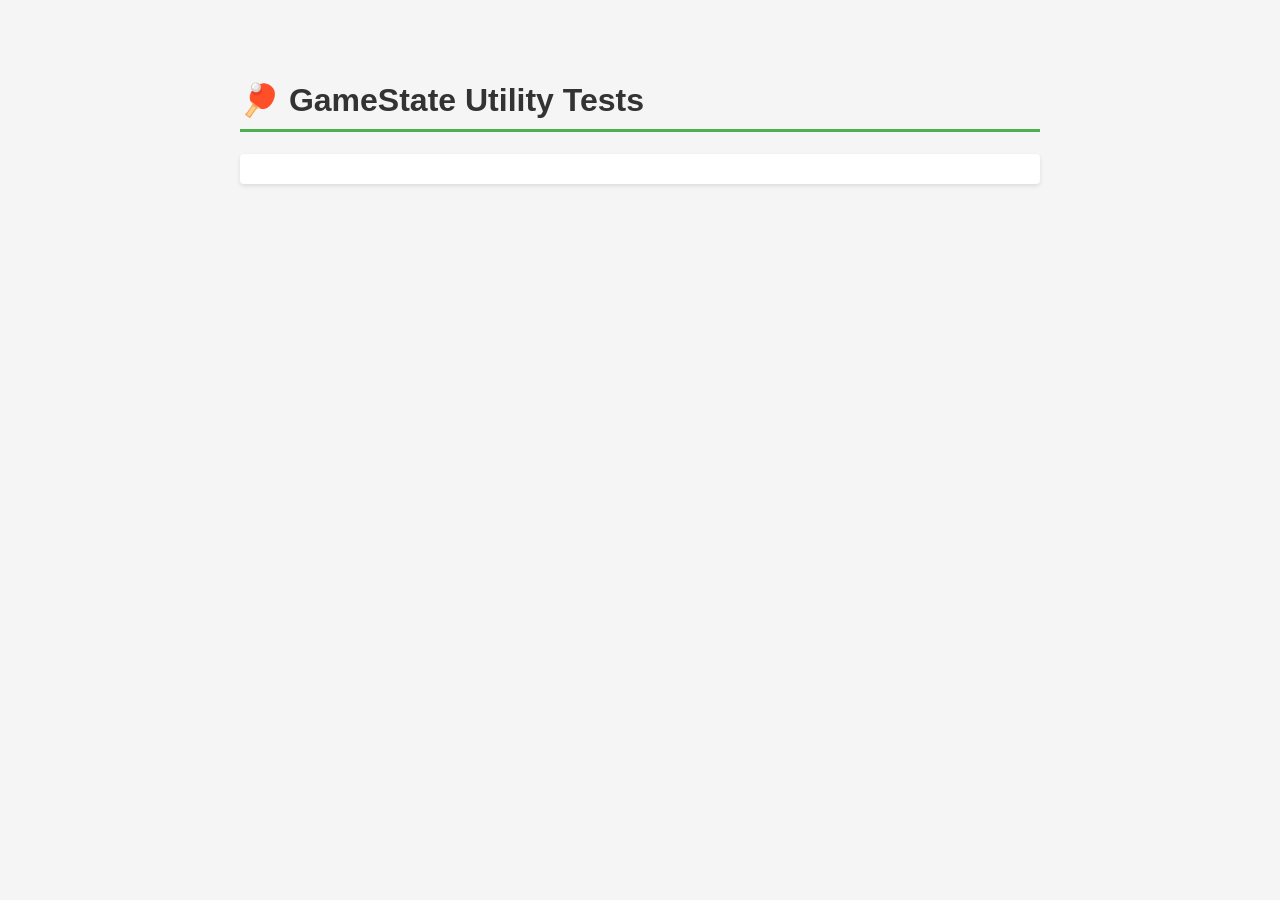
<file: test-game-state.html>
<!DOCTYPE html>
<html lang="en">
<head>
  <meta charset="UTF-8">
  <meta name="viewport" content="width=device-width, initial-scale=1.0">
  <title>GameState Tests</title>
  <style>
    body {
      font-family: 'Segoe UI', Tahoma, Geneva, Verdana, sans-serif;
      max-width: 800px;
      margin: 40px auto;
      padding: 20px;
      background: #f5f5f5;
    }
    h1 {
      color: #333;
      border-bottom: 3px solid #4CAF50;
      padding-bottom: 10px;
    }
    .test-result {
      padding: 10px;
      margin: 5px 0;
      border-radius: 4px;
      font-family: monospace;
    }
    .test-pass {
      background: #d4edda;
      color: #155724;
      border-left: 4px solid #28a745;
    }
    .test-fail {
      background: #f8d7da;
      color: #721c24;
      border-left: 4px solid #dc3545;
    }
    .summary {
      margin-top: 20px;
      padding: 15px;
      background: white;
      border-radius: 4px;
      box-shadow: 0 2px 4px rgba(0,0,0,0.1);
    }
    .summary.success {
      border-left: 4px solid #28a745;
    }
    .summary.failure {
      border-left: 4px solid #dc3545;
    }
  </style>
</head>
<body>
  <h1>🏓 GameState Utility Tests</h1>
  <div id="results"></div>
  <div id="summary" class="summary"></div>

  <script src="referee-game-state.js"></script>
  <script src="referee-game-state.test.js"></script>
</body>
</html>
</file>
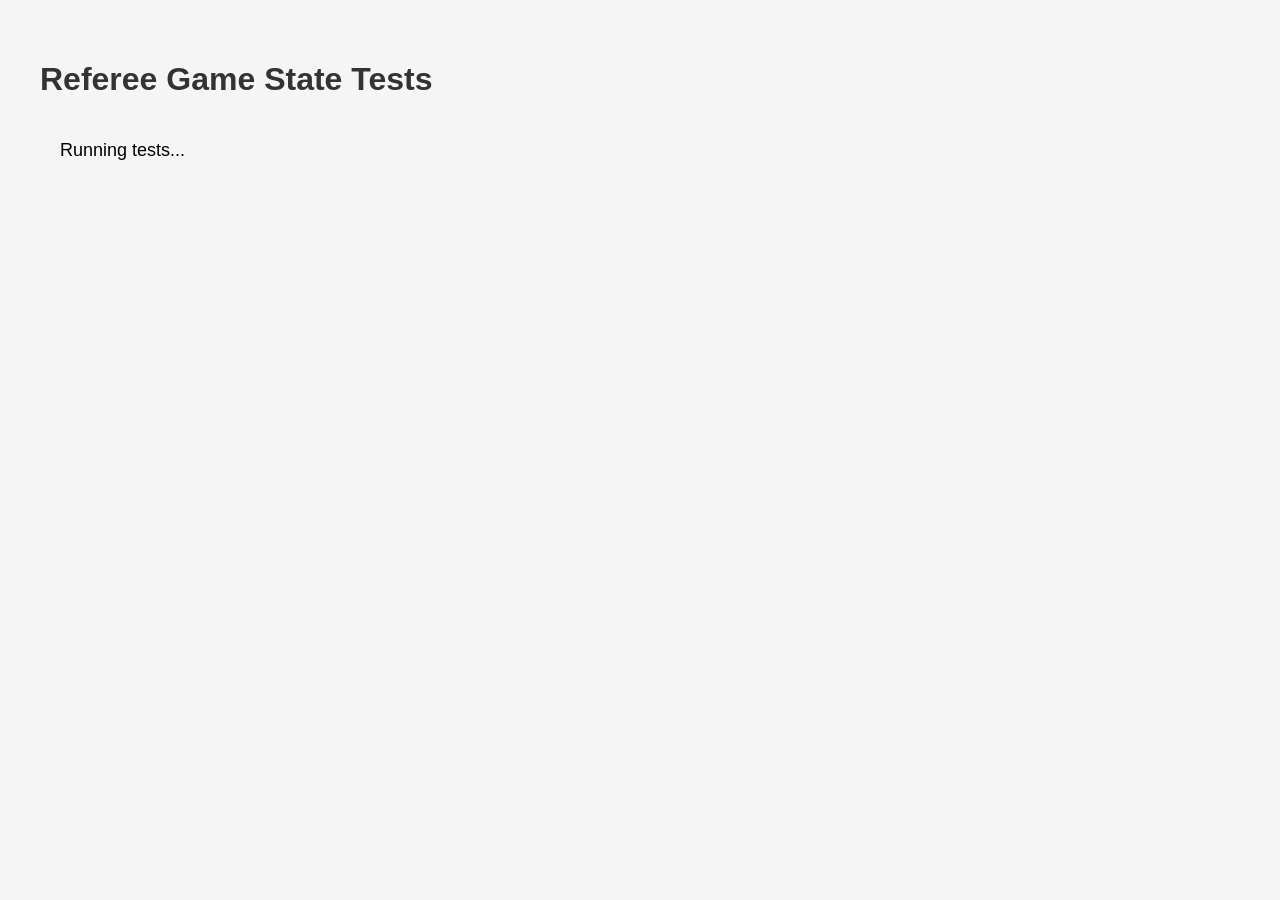
<file: test-runner.html>
<!DOCTYPE html>
<html lang="en">
<head>
  <meta charset="UTF-8">
  <meta name="viewport" content="width=device-width, initial-scale=1.0">
  <title>Referee Game State Tests</title>
  <style>
    body {
      font-family: Arial, sans-serif;
      max-width: 1200px;
      margin: 20px auto;
      padding: 20px;
      background-color: #f5f5f5;
    }
    h1 {
      color: #333;
    }
    #summary {
      padding: 20px;
      margin: 20px 0;
      border-radius: 8px;
      font-size: 18px;
    }
    .summary.success {
      background-color: #d4edda;
      color: #155724;
      border: 2px solid #c3e6cb;
    }
    .summary.failure {
      background-color: #f8d7da;
      color: #721c24;
      border: 2px solid #f5c6cb;
    }
    #results {
      margin-top: 20px;
    }
    .test-result {
      padding: 10px;
      margin: 5px 0;
      border-radius: 4px;
      font-family: monospace;
    }
    .test-pass {
      background-color: #d4edda;
      color: #155724;
    }
    .test-fail {
      background-color: #f8d7da;
      color: #721c24;
    }
  </style>
</head>
<body>
  <h1>Referee Game State Tests</h1>
  <div id="summary">Running tests...</div>
  <div id="results"></div>

  <script src="referee-game-state.js"></script>
  <script src="referee-game-state.test.js"></script>
</body>
</html>
</file>
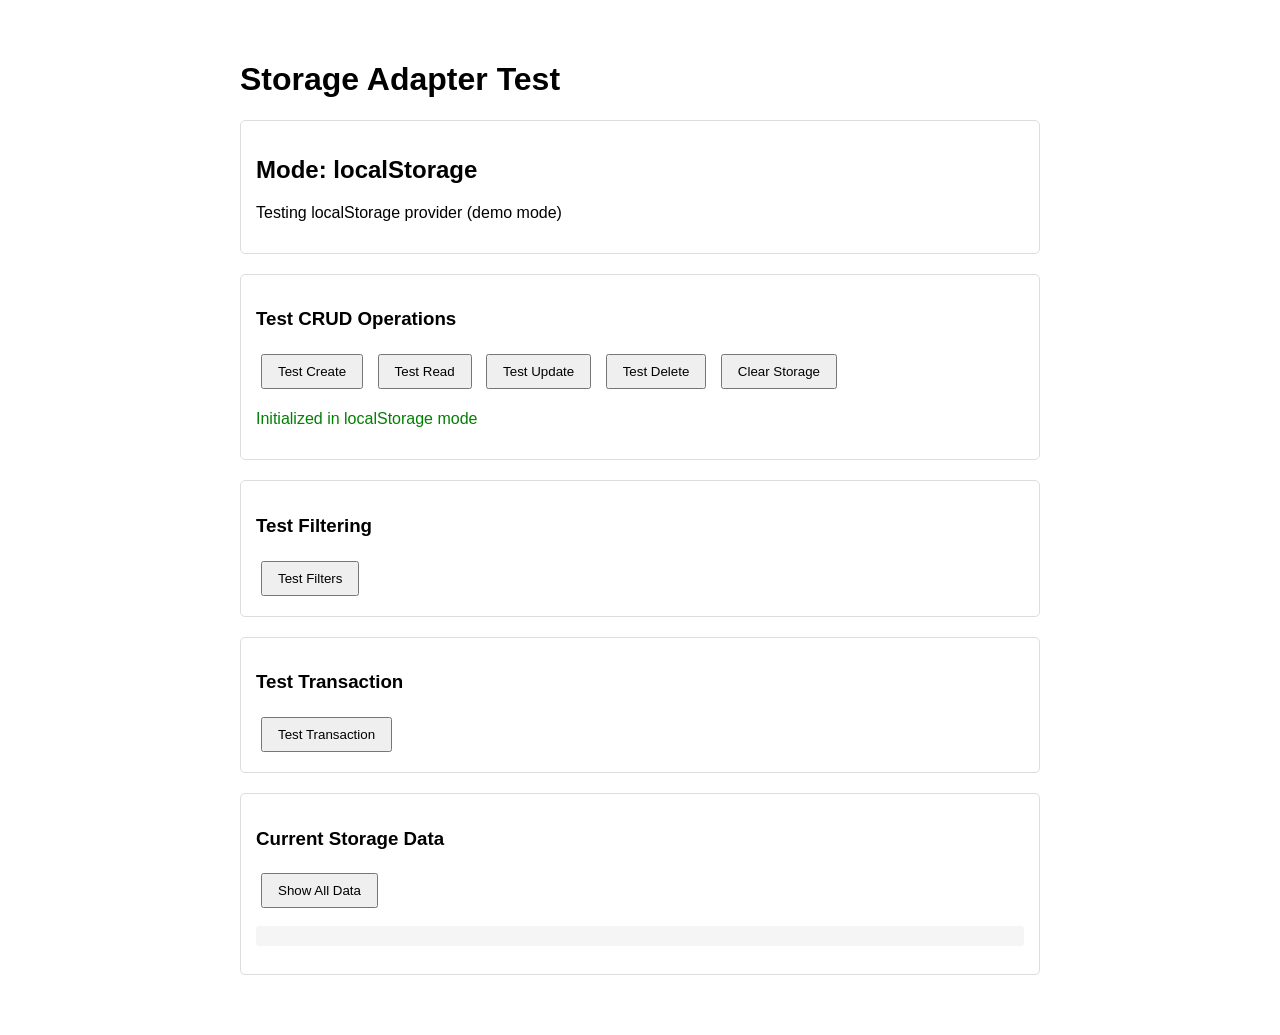
<file: test-storage.html>
<!DOCTYPE html>
<html lang="vi">
<head>
  <meta charset="UTF-8">
  <meta name="viewport" content="width=device-width, initial-scale=1.0">
  <title>Storage Adapter Test</title>
  <style>
    body {
      font-family: Arial, sans-serif;
      max-width: 800px;
      margin: 20px auto;
      padding: 20px;
    }
    .test-section {
      margin: 20px 0;
      padding: 15px;
      border: 1px solid #ddd;
      border-radius: 5px;
    }
    .success { color: green; }
    .error { color: red; }
    button {
      margin: 5px;
      padding: 8px 15px;
      cursor: pointer;
    }
    pre {
      background: #f5f5f5;
      padding: 10px;
      border-radius: 3px;
      overflow-x: auto;
    }
  </style>
</head>
<body>
  <h1>Storage Adapter Test</h1>
  
  <div class="test-section">
    <h2>Mode: <span id="mode">-</span></h2>
    <p>Testing localStorage provider (demo mode)</p>
  </div>

  <div class="test-section">
    <h3>Test CRUD Operations</h3>
    <button onclick="testCreate()">Test Create</button>
    <button onclick="testRead()">Test Read</button>
    <button onclick="testUpdate()">Test Update</button>
    <button onclick="testDelete()">Test Delete</button>
    <button onclick="clearStorage()">Clear Storage</button>
    <div id="crud-results"></div>
  </div>

  <div class="test-section">
    <h3>Test Filtering</h3>
    <button onclick="testFilters()">Test Filters</button>
    <div id="filter-results"></div>
  </div>

  <div class="test-section">
    <h3>Test Transaction</h3>
    <button onclick="testTransaction()">Test Transaction</button>
    <div id="transaction-results"></div>
  </div>

  <div class="test-section">
    <h3>Current Storage Data</h3>
    <button onclick="showStorage()">Show All Data</button>
    <pre id="storage-data"></pre>
  </div>

  <script src="storage.js"></script>
  <script>
    let storage;

    // Initialize storage adapter
    function init() {
      storage = new StorageAdapter(); // Will use localStorage
      document.getElementById('mode').textContent = storage.getMode();
      log('crud-results', `Initialized in ${storage.getMode()} mode`, 'success');
    }

    function log(elementId, message, type = '') {
      const el = document.getElementById(elementId);
      const className = type === 'success' ? 'success' : type === 'error' ? 'error' : '';
      el.innerHTML += `<p class="${className}">${message}</p>`;
    }

    async function testCreate() {
      const results = document.getElementById('crud-results');
      results.innerHTML = '<h4>Create Test</h4>';
      
      try {
        // Create single member
        const member1 = await storage.create('members', {
          name: 'Tuấn Anh',
          email: 'tuan@example.com',
          phone: '0123456789',
          tier: 1
        });
        log('crud-results', `✓ Created member: ${JSON.stringify(member1)}`, 'success');

        // Create multiple members
        const members = await storage.create('members', [
          { name: 'Hang Dang', tier: 3, email: 'hang@example.com' },
          { name: 'Khoa Hoang', tier: 2, email: 'khoa@example.com' }
        ]);
        log('crud-results', `✓ Created ${members.length} members`, 'success');
        
      } catch (error) {
        log('crud-results', `✗ Error: ${error.message}`, 'error');
      }
    }

    async function testRead() {
      const results = document.getElementById('crud-results');
      results.innerHTML = '<h4>Read Test</h4>';
      
      try {
        // Read all members
        const allMembers = await storage.read('members');
        log('crud-results', `✓ Found ${allMembers.length} members`, 'success');
        log('crud-results', `<pre>${JSON.stringify(allMembers, null, 2)}</pre>`);
        
      } catch (error) {
        log('crud-results', `✗ Error: ${error.message}`, 'error');
      }
    }

    async function testUpdate() {
      const results = document.getElementById('crud-results');
      results.innerHTML = '<h4>Update Test</h4>';
      
      try {
        // Get first member
        const members = await storage.read('members');
        if (members.length === 0) {
          log('crud-results', '⚠ No members to update. Create some first.', 'error');
          return;
        }

        const member = members[0];
        const updated = await storage.update('members', member.id, {
          tier: 2,
          phone: '0987654321'
        });
        log('crud-results', `✓ Updated member: ${JSON.stringify(updated)}`, 'success');
        
      } catch (error) {
        log('crud-results', `✗ Error: ${error.message}`, 'error');
      }
    }

    async function testDelete() {
      const results = document.getElementById('crud-results');
      results.innerHTML = '<h4>Delete Test</h4>';
      
      try {
        // Get last member
        const members = await storage.read('members');
        if (members.length === 0) {
          log('crud-results', '⚠ No members to delete. Create some first.', 'error');
          return;
        }

        const member = members[members.length - 1];
        await storage.delete('members', member.id);
        log('crud-results', `✓ Deleted member: ${member.name}`, 'success');
        
        const remaining = await storage.read('members');
        log('crud-results', `✓ Remaining members: ${remaining.length}`, 'success');
        
      } catch (error) {
        log('crud-results', `✗ Error: ${error.message}`, 'error');
      }
    }

    async function testFilters() {
      const results = document.getElementById('filter-results');
      results.innerHTML = '<h4>Filter Test</h4>';
      
      try {
        // Create test data
        await storage.create('members', [
          { name: 'Alice', tier: 1 },
          { name: 'Bob', tier: 2 },
          { name: 'Charlie', tier: 1 },
          { name: 'David', tier: 3 }
        ]);

        // Test tier filter
        const tier1 = await storage.read('members', { tierFilter: 1 });
        log('filter-results', `✓ Tier 1 members: ${tier1.length}`, 'success');
        log('filter-results', `Names: ${tier1.map(m => m.name).join(', ')}`);

        // Test query filter
        const searchResults = await storage.read('members', { query: 'a' });
        log('filter-results', `✓ Members with 'a' in name: ${searchResults.length}`, 'success');
        log('filter-results', `Names: ${searchResults.map(m => m.name).join(', ')}`);

        // Test combined filters
        const combined = await storage.read('members', { tierFilter: 1, query: 'li' });
        log('filter-results', `✓ Tier 1 with 'li': ${combined.length}`, 'success');
        
      } catch (error) {
        log('filter-results', `✗ Error: ${error.message}`, 'error');
      }
    }

    async function testTransaction() {
      const results = document.getElementById('transaction-results');
      results.innerHTML = '<h4>Transaction Test</h4>';
      
      try {
        const operations = [
          { action: 'create', table: 'tournaments', data: { name: 'Test Tournament', start_date: '2025-03-15', status: 'upcoming' } },
          { action: 'create', table: 'members', data: { name: 'Transaction Test', tier: 2 } }
        ];

        const results_data = await storage.transaction(operations);
        log('transaction-results', `✓ Transaction completed: ${results_data.length} operations`, 'success');
        log('transaction-results', `<pre>${JSON.stringify(results_data, null, 2)}</pre>`);
        
      } catch (error) {
        log('transaction-results', `✗ Error: ${error.message}`, 'error');
      }
    }

    function clearStorage() {
      localStorage.clear();
      document.getElementById('crud-results').innerHTML = '<p class="success">✓ Storage cleared</p>';
      showStorage();
    }

    function showStorage() {
      const data = {};
      for (let i = 0; i < localStorage.length; i++) {
        const key = localStorage.key(i);
        if (key.startsWith('pb_')) {
          data[key] = JSON.parse(localStorage.getItem(key));
        }
      }
      document.getElementById('storage-data').textContent = JSON.stringify(data, null, 2);
    }

    // Initialize on load
    init();
  </script>
</body>
</html>
</file>
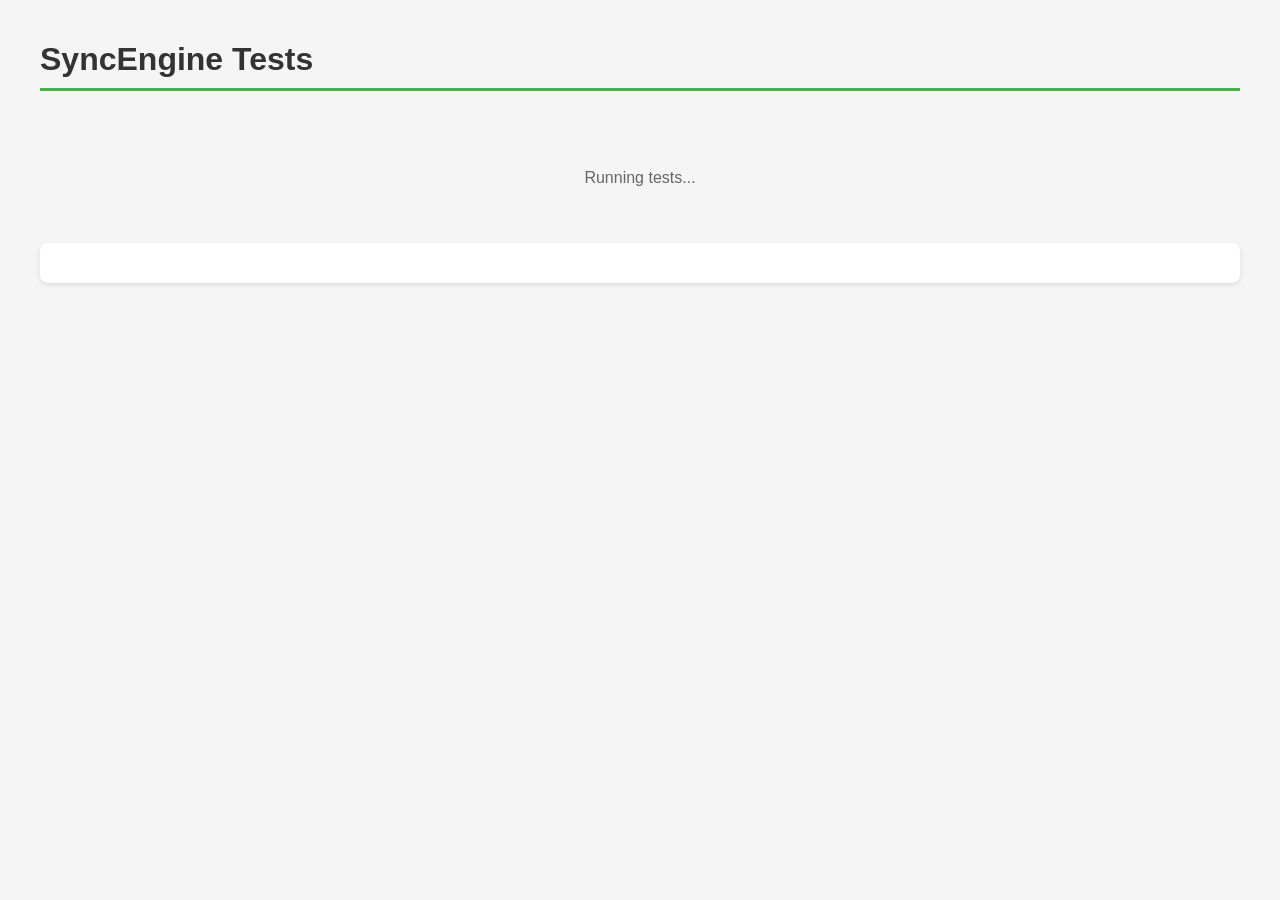
<file: test-sync-engine.html>
<!DOCTYPE html>
<html lang="en">
<head>
  <meta charset="UTF-8">
  <meta name="viewport" content="width=device-width, initial-scale=1.0">
  <title>SyncEngine Tests</title>
  <style>
    body {
      font-family: -apple-system, BlinkMacSystemFont, 'Segoe UI', Roboto, Oxygen, Ubuntu, Cantarell, sans-serif;
      max-width: 1200px;
      margin: 0 auto;
      padding: 20px;
      background: #f5f5f5;
    }
    h1 {
      color: #333;
      border-bottom: 3px solid #4CAF50;
      padding-bottom: 10px;
    }
    .summary {
      padding: 20px;
      margin: 20px 0;
      border-radius: 8px;
      font-size: 1.2em;
    }
    .summary.success {
      background: #d4edda;
      border: 2px solid #28a745;
      color: #155724;
    }
    .summary.failure {
      background: #f8d7da;
      border: 2px solid #dc3545;
      color: #721c24;
    }
    #results {
      background: white;
      padding: 20px;
      border-radius: 8px;
      box-shadow: 0 2px 4px rgba(0,0,0,0.1);
    }
    .test-result {
      padding: 10px;
      margin: 5px 0;
      border-radius: 4px;
      font-family: 'Courier New', monospace;
    }
    .test-pass {
      background: #d4edda;
      color: #155724;
      border-left: 4px solid #28a745;
    }
    .test-fail {
      background: #f8d7da;
      color: #721c24;
      border-left: 4px solid #dc3545;
    }
    .test-fail small {
      display: block;
      margin-top: 5px;
      opacity: 0.8;
    }
    .loading {
      text-align: center;
      padding: 40px;
      color: #666;
    }
  </style>
</head>
<body>
  <h1>SyncEngine Tests</h1>
  
  <div id="summary" class="loading">
    <p>Running tests...</p>
  </div>
  
  <div id="results"></div>

  <!-- Load dependencies -->
  <script src="referee-game-state.js"></script>
  <script src="referee-sync-engine.js"></script>
  
  <!-- Load and run tests -->
  <script src="referee-sync-engine.test.js"></script>
</body>
</html>
</file>
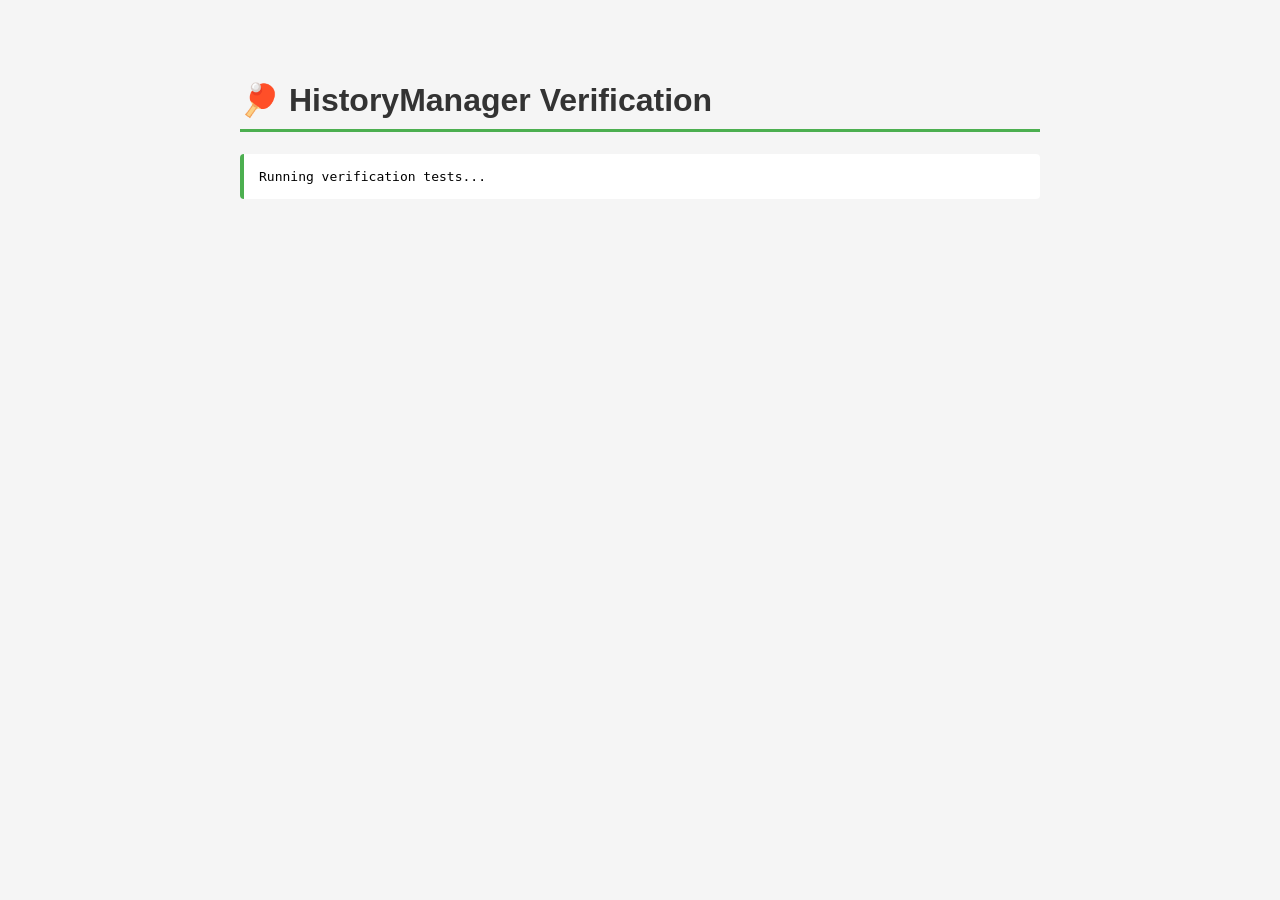
<file: verify-history-manager.html>
<!DOCTYPE html>
<html lang="en">
<head>
  <meta charset="UTF-8">
  <meta name="viewport" content="width=device-width, initial-scale=1.0">
  <title>HistoryManager Verification</title>
  <style>
    body {
      font-family: 'Segoe UI', Tahoma, Geneva, Verdana, sans-serif;
      max-width: 800px;
      margin: 40px auto;
      padding: 20px;
      background: #f5f5f5;
    }
    h1 {
      color: #333;
      border-bottom: 3px solid #4CAF50;
      padding-bottom: 10px;
    }
    pre {
      background: white;
      padding: 15px;
      border-radius: 4px;
      border-left: 4px solid #4CAF50;
      overflow-x: auto;
    }
  </style>
</head>
<body>
  <h1>🏓 HistoryManager Verification</h1>
  <pre id="output">Running verification tests...</pre>

  <script src="referee-game-state.js"></script>
  <script>
    // Capture console.log output
    const output = document.getElementById('output');
    const originalLog = console.log;
    console.log = function(...args) {
      originalLog.apply(console, args);
      output.textContent += args.join(' ') + '\n';
    };
  </script>
  <script src="verify-history-manager.js"></script>
</body>
</html>
</file>
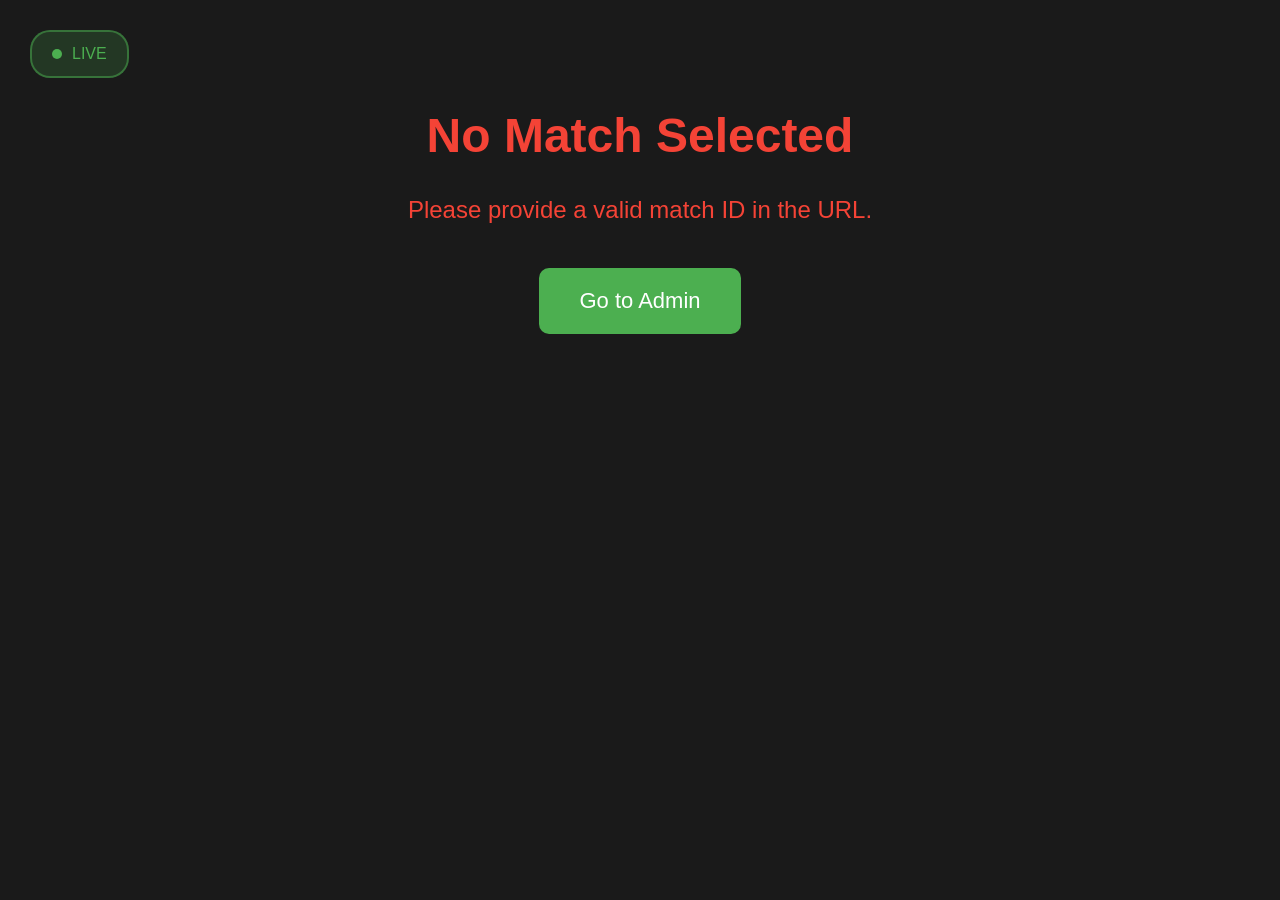
<file: viewer.html>
<!DOCTYPE html>
<html lang="vi">
<head>
  <meta charset="UTF-8">
  <meta name="viewport" content="width=device-width, initial-scale=1.0, maximum-scale=1.0, user-scalable=no">
  <title>HTC Pickleball — Viewer</title>
  <link rel="icon" href="pickleball-icon.svg" type="image/svg+xml">
  <link rel="apple-touch-icon" href="logo.png">
  <link rel="stylesheet" href="styles.css">
  <link rel="stylesheet" href="animations.css">
  <style>
    /* Viewer Display Specific Styles */
    body {
      margin: 0;
      padding: 0;
      font-family: -apple-system, BlinkMacSystemFont, 'Segoe UI', Roboto, Oxygen, Ubuntu, Cantarell, sans-serif;
      background: #1a1a1a;
      color: white;
      overflow: hidden;
    }

    .viewer-display {
      width: 100vw;
      height: 100vh;
      display: flex;
      flex-direction: column;
      justify-content: center;
      padding: 40px;
      box-sizing: border-box;
    }

    /* Header */
    .match-header {
      text-align: center;
      padding: 20px 0;
      margin-bottom: 40px;
    }

    .match-header h1 {
      margin: 0 0 15px 0;
      color: #4CAF50;
      font-size: 48px;
      font-weight: 300;
      letter-spacing: 2px;
    }

    .match-info {
      display: flex;
      justify-content: center;
      gap: 50px;
      font-size: 32px;
      color: #999;
    }

    .sets-won {
      font-weight: bold;
      color: #4CAF50;
    }

    /* Score Display */
    .score-display {
      display: flex;
      justify-content: center;
      align-items: center;
      margin: 60px 0;
      gap: 80px;
    }

    .team {
      flex: 1;
      max-width: 500px;
      text-align: center;
      padding: 60px 40px;
      border-radius: 20px;
      background: #2a2a2a;
      transition: all 0.5s ease;
      border: 4px solid transparent;
    }

    .team.serving {
      background: linear-gradient(135deg, #4CAF50 0%, #45a049 100%);
      border-color: #66BB6A;
      box-shadow: 0 0 40px rgba(76, 175, 80, 0.6);
      transform: scale(1.08);
    }

    .team h2 {
      margin: 0 0 30px 0;
      font-size: 48px;
      font-weight: 600;
      text-transform: uppercase;
      letter-spacing: 3px;
    }

    .team .score {
      font-size: 180px;
      font-weight: bold;
      line-height: 1;
      margin: 40px 0;
      text-shadow: 0 4px 20px rgba(0, 0, 0, 0.5);
    }

    .serving-indicator {
      font-size: 24px;
      font-weight: bold;
      letter-spacing: 4px;
      margin-top: 20px;
      padding: 12px 30px;
      background: rgba(255, 255, 255, 0.2);
      border-radius: 30px;
      display: inline-block;
      animation: pulse 2s ease-in-out infinite;
    }

    @keyframes pulse {
      0%, 100% { opacity: 1; }
      50% { opacity: 0.7; }
    }

    .vs {
      font-size: 64px;
      font-weight: bold;
      color: #666;
    }

    /* Score Call */
    .score-call {
      text-align: center;
      margin: 50px 0;
      padding: 40px;
      background: rgba(255, 255, 255, 0.05);
      border-radius: 15px;
      border: 2px solid rgba(76, 175, 80, 0.3);
    }

    .score-call-label {
      font-size: 24px;
      color: #999;
      margin-bottom: 15px;
      text-transform: uppercase;
      letter-spacing: 2px;
    }

    .score-call-value {
      font-size: 96px;
      font-weight: bold;
      color: #4CAF50;
      font-family: 'Courier New', monospace;
      text-shadow: 0 2px 10px rgba(76, 175, 80, 0.5);
    }

    /* Server Indicator */
    .server-indicator {
      text-align: center;
      font-size: 32px;
      color: #ccc;
      margin: 30px 0;
      padding: 25px;
      background: rgba(255, 243, 205, 0.1);
      border-radius: 12px;
      border: 2px solid rgba(255, 193, 7, 0.3);
    }

    /* Completed Sets */
    .completed-sets {
      margin: 40px auto;
      padding: 30px;
      background: rgba(255, 255, 255, 0.05);
      border-radius: 15px;
      max-width: 800px;
    }

    .completed-sets h3 {
      margin: 0 0 25px 0;
      color: #4CAF50;
      font-size: 32px;
      text-align: center;
    }

    .sets-list {
      display: flex;
      flex-direction: column;
      gap: 15px;
    }

    .set-result {
      display: flex;
      align-items: center;
      gap: 20px;
      padding: 20px;
      background: rgba(255, 255, 255, 0.05);
      border-radius: 10px;
      font-size: 28px;
    }

    .set-result .winner {
      font-weight: bold;
      color: #4CAF50;
    }

    .set-winner {
      margin-left: auto;
      color: #999;
      font-size: 22px;
    }

    /* Match Status Badge */
    .match-status {
      position: fixed;
      top: 30px;
      right: 30px;
      padding: 15px 30px;
      border-radius: 30px;
      font-size: 20px;
      font-weight: bold;
      text-transform: uppercase;
      letter-spacing: 2px;
    }

    .match-status.playing {
      background: #4CAF50;
      color: white;
      animation: pulse 2s ease-in-out infinite;
    }

    .match-status.set-complete {
      background: #FF9800;
      color: white;
    }

    .match-status.match-complete {
      background: #2196F3;
      color: white;
    }

    /* Fullscreen Toggle */
    .fullscreen-toggle {
      position: fixed;
      bottom: 30px;
      right: 30px;
      padding: 15px 25px;
      background: rgba(255, 255, 255, 0.1);
      border: 2px solid rgba(255, 255, 255, 0.3);
      border-radius: 10px;
      color: white;
      font-size: 18px;
      cursor: pointer;
      transition: all 0.3s ease;
      z-index: 100;
    }

    .fullscreen-toggle:hover {
      background: rgba(255, 255, 255, 0.2);
      border-color: rgba(255, 255, 255, 0.5);
    }

    .fullscreen-toggle:active {
      transform: scale(0.95);
    }

    /* Loading */
    .loading {
      text-align: center;
      padding: 100px 20px;
    }

    .spinner {
      border: 6px solid rgba(255, 255, 255, 0.1);
      border-top: 6px solid #4CAF50;
      border-radius: 50%;
      width: 80px;
      height: 80px;
      animation: spin 1s linear infinite;
      margin: 0 auto 30px;
    }

    @keyframes spin {
      0% { transform: rotate(0deg); }
      100% { transform: rotate(360deg); }
    }

    .loading p {
      font-size: 24px;
      color: #999;
    }

    /* Error */
    .error {
      text-align: center;
      padding: 100px 20px;
      color: #f44336;
    }

    .error h2 {
      font-size: 48px;
      margin-bottom: 20px;
    }

    .error p {
      font-size: 24px;
      margin-bottom: 40px;
    }

    .error button {
      padding: 20px 40px;
      font-size: 22px;
      background: #4CAF50;
      color: white;
      border: none;
      border-radius: 10px;
      cursor: pointer;
      transition: all 0.3s ease;
    }

    .error button:hover {
      background: #45a049;
    }

    /* Auto-refresh indicator */
    .refresh-indicator {
      position: fixed;
      top: 30px;
      left: 30px;
      padding: 10px 20px;
      background: rgba(76, 175, 80, 0.2);
      border: 2px solid rgba(76, 175, 80, 0.5);
      border-radius: 20px;
      font-size: 16px;
      color: #4CAF50;
      display: flex;
      align-items: center;
      gap: 10px;
    }

    .refresh-dot {
      width: 10px;
      height: 10px;
      background: #4CAF50;
      border-radius: 50%;
      animation: blink 2s ease-in-out infinite;
    }

    @keyframes blink {
      0%, 100% { opacity: 1; }
      50% { opacity: 0.3; }
    }

    /* Tablet and Mobile Optimizations */
    @media (max-width: 1024px) {
      .viewer-display {
        padding: 20px;
      }

      .match-header h1 {
        font-size: 36px;
      }

      .match-info {
        font-size: 24px;
        gap: 30px;
      }

      .team .score {
        font-size: 120px;
      }

      .score-call-value {
        font-size: 72px;
      }

      .score-display {
        gap: 40px;
      }
    }

    @media (max-width: 768px) {
      .viewer-display {
        padding: 15px;
      }

      .match-header h1 {
        font-size: 28px;
      }

      .match-info {
        font-size: 20px;
        gap: 20px;
      }

      .team {
        padding: 40px 20px;
      }

      .team h2 {
        font-size: 32px;
      }

      .team .score {
        font-size: 96px;
      }

      .score-call-value {
        font-size: 56px;
      }

      .server-indicator {
        font-size: 24px;
        padding: 20px;
      }

      .score-display {
        gap: 20px;
        margin: 40px 0;
      }

      .vs {
        font-size: 48px;
      }

      .fullscreen-toggle {
        bottom: 20px;
        right: 20px;
        padding: 12px 20px;
        font-size: 16px;
      }

      .match-status {
        top: 20px;
        right: 20px;
        padding: 10px 20px;
        font-size: 16px;
      }

      .refresh-indicator {
        top: 20px;
        left: 20px;
        padding: 8px 15px;
        font-size: 14px;
      }
    }

    /* Fullscreen mode adjustments */
    body:fullscreen .viewer-display,
    body:-webkit-full-screen .viewer-display,
    body:-moz-full-screen .viewer-display {
      padding: 60px;
    }
  </style>
</head>
<body>
  <!-- Auto-refresh indicator -->
  <div class="refresh-indicator">
    <div class="refresh-dot"></div>
    <span>LIVE</span>
  </div>

  <!-- Match status badge -->
  <div class="match-status" id="match-status">LOADING</div>

  <!-- Fullscreen toggle -->
  <button class="fullscreen-toggle" id="fullscreen-toggle" onclick="toggleFullscreen()">
    ⛶ Fullscreen
  </button>

  <div id="viewer-container"></div>

  <!-- Load dependencies -->
  <script src="auth.js"></script>
  <script src="app.js"></script>
  <script src="storage.js"></script>
  <script src="i18n.js"></script>
  <script src="referee-game-state.js"></script>
  <script src="referee-sync-engine.js"></script>
  <script src="animations.js"></script>

  <script>
    // ViewerDisplay class - Read-only match viewer
    class ViewerDisplay {
      constructor(matchId, container) {
        this.matchId = matchId;
        this.container = container;
        this.state = null;
        this.sync = new SyncEngine(window.supabase || null);
        this.refreshInterval = null;
        
        this.init();
      }

      async init() {
        try {
          // Show loading state
          this.showLoading();
          
          // Load initial state
          this.state = await this.sync.loadState(this.matchId);
          
          if (!this.state) {
            this.showError('Match not found. Please check the match ID.');
            return;
          }
          
          // Subscribe to real-time updates
          this.channel = this.sync.subscribe(this.matchId, (newState) => {
            this.state = newState;
            this.render();
            this.updateStatusBadge();
          });
          
          // Set up periodic refresh (fallback for missed updates)
          this.refreshInterval = setInterval(() => {
            this.refreshState();
          }, 5000); // Refresh every 5 seconds
          
          // Initial render
          this.render();
          this.updateStatusBadge();
          
        } catch (error) {
          console.error('ViewerDisplay: Initialization error:', error);
          this.showError('Failed to load match. Please refresh the page.');
        }
      }

      async refreshState() {
        try {
          const newState = await this.sync.loadState(this.matchId);
          if (newState && JSON.stringify(newState) !== JSON.stringify(this.state)) {
            this.state = newState;
            this.render();
            this.updateStatusBadge();
          }
        } catch (error) {
          console.error('ViewerDisplay: Refresh error:', error);
        }
      }

      render() {
        if (!this.state) return;
        
        console.log('ViewerDisplay: Rendering state:', this.state);
        console.log('ViewerDisplay: servingTeam:', this.state.servingTeam);
        console.log('ViewerDisplay: serverNumber:', this.state.serverNumber);
        
        const scoreCall = generateScoreCall(this.state);
        const { setsWonA, setsWonB } = getSetsWon(this.state);
        
        this.container.innerHTML = `
          <div class="viewer-display">
            <!-- Header -->
            <div class="match-header">
              <h1>PICKLEBALL MATCH</h1>
              <div class="match-info">
                <span>SET ${this.state.currentSet}</span>
                <span class="sets-won">SETS: ${setsWonA} - ${setsWonB}</span>
              </div>
            </div>

            <!-- Score Display -->
            <div class="score-display">
              <div class="team team-a ${this.state.servingTeam === 'A' ? 'serving' : ''}">
                <h2>${this.state.teamA}</h2>
                <div class="score">${this.state.scoreA}</div>
                ${this.state.servingTeam === 'A' ? '<div class="serving-indicator">SERVING</div>' : ''}
              </div>
              
              <div class="vs">VS</div>
              
              <div class="team team-b ${this.state.servingTeam === 'B' ? 'serving' : ''}">
                <h2>${this.state.teamB}</h2>
                <div class="score">${this.state.scoreB}</div>
                ${this.state.servingTeam === 'B' ? '<div class="serving-indicator">SERVING</div>' : ''}
              </div>
            </div>

            <!-- Score Call -->
            <div class="score-call">
              <div class="score-call-label">Score Call</div>
              <div class="score-call-value">${scoreCall}</div>
            </div>

            <!-- Server Indicator -->
            ${this.state.servingTeam ? `
              <div class="server-indicator">
                <div style="font-size: 1.2rem; font-weight: 600; margin-bottom: 4px;">
                  ĐANG GIAO: TEAM ${this.state.servingTeam}
                </div>
                <div style="font-size: 1rem; color: #ffd700; display:inline-flex; align-items:center; gap:6px;">
                  <svg viewBox="0 0 24 24" width="18" height="18" aria-hidden="true">
                    <circle cx="12" cy="12" r="10.5" fill="#fde047" stroke="#a16207" stroke-width="0.7"/>
                    <circle cx="8"  cy="8"  r="1.4" fill="#a16207"/>
                    <circle cx="16" cy="8"  r="1.4" fill="#a16207"/>
                    <circle cx="12" cy="13" r="1.4" fill="#a16207"/>
                    <circle cx="7"  cy="15" r="1.1" fill="#a16207"/>
                    <circle cx="17" cy="15" r="1.1" fill="#a16207"/>
                    <circle cx="12" cy="18.2" r="1" fill="#a16207"/>
                  </svg>
                  GIAO ${this.state.serverNumber === 1 ? 'THỨ NHẤT' : 'THỨ HAI'}
                </div>
              </div>
            ` : `
              <div class="server-indicator" style="background: rgba(255, 152, 0, 0.1); border-color: rgba(255, 152, 0, 0.3);">
                <div style="font-size: 1.2rem; font-weight: 600; color: #FF9800;">
                  ⏳ Chưa chọn đội giao bóng
                </div>
              </div>
            `}

            <!-- Completed Sets -->
            ${this.renderCompletedSets()}
          </div>
        `;
      }

      renderCompletedSets() {
        if (this.state.completedSets.length === 0) {
          return '';
        }
        
        return `
          <div class="completed-sets">
            <h3>COMPLETED SETS</h3>
            <div class="sets-list">
              ${this.state.completedSets.map(set => `
                <div class="set-result">
                  <span>SET ${set.setNumber}:</span>
                  <span class="${set.winner === 'A' ? 'winner' : ''}">${set.scoreA}</span>
                  <span>-</span>
                  <span class="${set.winner === 'B' ? 'winner' : ''}">${set.scoreB}</span>
                  <span class="set-winner">(${set.winner === 'A' ? this.state.teamA : this.state.teamB})</span>
                </div>
              `).join('')}
            </div>
          </div>
        `;
      }

      updateStatusBadge() {
        const badge = document.getElementById('match-status');
        if (!badge || !this.state) return;
        
        badge.className = 'match-status';
        
        switch (this.state.status) {
          case 'not_started':
            badge.textContent = 'NOT STARTED';
            break;
          case 'playing':
            badge.textContent = 'LIVE';
            badge.classList.add('playing');
            break;
          case 'set_complete':
            badge.textContent = 'SET COMPLETE';
            badge.classList.add('set-complete');
            break;
          case 'match_complete':
            badge.textContent = 'MATCH COMPLETE';
            badge.classList.add('match-complete');
            break;
          default:
            badge.textContent = 'UNKNOWN';
        }
      }

      showLoading() {
        this.container.innerHTML = `
          <div class="loading">
            <div class="spinner"></div>
            <p>Loading match...</p>
          </div>
        `;
      }

      showError(message) {
        this.container.innerHTML = `
          <div class="error">
            <h2>Error</h2>
            <p>${message}</p>
            <button onclick="window.location.reload()">Reload</button>
          </div>
        `;
      }

      cleanup() {
        if (this.channel) {
          this.sync.unsubscribe(this.channel);
        }
        if (this.refreshInterval) {
          clearInterval(this.refreshInterval);
        }
        this.sync.cleanup();
      }
    }

    // Fullscreen toggle function
    function toggleFullscreen() {
      if (!document.fullscreenElement && 
          !document.webkitFullscreenElement && 
          !document.mozFullScreenElement) {
        // Enter fullscreen
        const elem = document.documentElement;
        if (elem.requestFullscreen) {
          elem.requestFullscreen();
        } else if (elem.webkitRequestFullscreen) {
          elem.webkitRequestFullscreen();
        } else if (elem.mozRequestFullScreen) {
          elem.mozRequestFullScreen();
        }
        document.getElementById('fullscreen-toggle').textContent = '⛶ Exit Fullscreen';
      } else {
        // Exit fullscreen
        if (document.exitFullscreen) {
          document.exitFullscreen();
        } else if (document.webkitExitFullscreen) {
          document.webkitExitFullscreen();
        } else if (document.mozCancelFullScreen) {
          document.mozCancelFullScreen();
        }
        document.getElementById('fullscreen-toggle').textContent = '⛶ Fullscreen';
      }
    }

    // Listen for fullscreen changes
    document.addEventListener('fullscreenchange', updateFullscreenButton);
    document.addEventListener('webkitfullscreenchange', updateFullscreenButton);
    document.addEventListener('mozfullscreenchange', updateFullscreenButton);

    function updateFullscreenButton() {
      const button = document.getElementById('fullscreen-toggle');
      if (document.fullscreenElement || 
          document.webkitFullscreenElement || 
          document.mozFullScreenElement) {
        button.textContent = '⛶ Exit Fullscreen';
      } else {
        button.textContent = '⛶ Fullscreen';
      }
    }

    // Initialize viewer display
    const urlParams = new URLSearchParams(window.location.search);
    const matchId = urlParams.get('matchId');
    
    if (!matchId) {
      document.getElementById('viewer-container').innerHTML = `
        <div class="error">
          <h2>No Match Selected</h2>
          <p>Please provide a valid match ID in the URL.</p>
          <button onclick="window.location.href='admin.html'">Go to Admin</button>
        </div>
      `;
      document.getElementById('match-status').style.display = 'none';
      document.getElementById('fullscreen-toggle').style.display = 'none';
    } else {
      const container = document.getElementById('viewer-container');
      window.viewerDisplay = new ViewerDisplay(matchId, container);
      
      // Cleanup on page unload
      window.addEventListener('beforeunload', () => {
        if (window.viewerDisplay) {
          window.viewerDisplay.cleanup();
        }
      });
    }
  </script>
</body>
</html>
</file>
<file: styles.css>
/* ============================================================
   PICKLEBALL TOURNAMENT — PROFESSIONAL SCOREBOARD UI
   ============================================================ */

/* ── RESET & TOKENS ── */
*, *::before, *::after { box-sizing: border-box; margin: 0; padding: 0; }

:root {
  --bg:          #0a0f1e;
  --bg-card:     #111827;
  --bg-card2:    #1a2235;
  --border:      #1e2d45;
  --border-soft: #243044;

  --green:       #22c55e;
  --green-dim:   #166534;
  --green-glow:  rgba(34,197,94,0.25);
  --yellow:      #f59e0b;
  --orange:      #f97316;
  --purple:      #7c3aed;
  --blue:        #3b82f6;
  --red:         #ef4444;

  --text:        #f1f5f9;
  --text-muted:  #64748b;
  --text-dim:    #94a3b8;

  --radius:      12px;
  --radius-sm:   8px;
  --shadow:      0 4px 24px rgba(0,0,0,0.5);
  --shadow-lg:   0 8px 40px rgba(0,0,0,0.6);
}

html { scroll-behavior: smooth; }

/* ============================================================
   VISUAL POLISH — micro-interactions & transitions
   ============================================================ */

/* Page-load fade-in */
/* Page fade-in: opacity only — DO NOT add transform here. Per the CSS
   spec any element with `transform` (even an identity transform) becomes
   the containing block for `position:fixed` descendants. That breaks
   modal overlays (e.g. the serve-selection dialog), which then anchor
   to the body instead of the viewport and end up off-screen when the
   user has scrolled. */
body { animation: pageFadeIn 0.35s ease-out both; }
@keyframes pageFadeIn {
  from { opacity: 0; }
  to   { opacity: 1; }
}

/* Match cards: subtle hover lift (desktop only) */
@media (hover: hover) {
  .match-card { transition: transform 0.18s ease, box-shadow 0.18s ease; }
  .match-card:hover {
    transform: translateY(-2px);
    box-shadow: 0 6px 18px rgba(0,0,0,0.18);
  }
}

/* Score change pulse — applied via JS class .mc-score.flash */
.mc-score.flash {
  animation: scoreFlash 0.5s ease-out;
}
@keyframes scoreFlash {
  0%   { transform: scale(1.0); color: inherit; }
  40%  { transform: scale(1.4); color: #fde047; text-shadow: 0 0 12px rgba(253, 224, 71, 0.6); }
  100% { transform: scale(1.0); color: inherit; }
}

/* Buttons: micro press + smoother transition */
button, .header-link, .adm-btn-sm {
  transition: transform 0.1s ease, opacity 0.15s ease, background 0.15s ease, box-shadow 0.15s ease;
}
button:active, .header-link:active, .adm-btn-sm:active {
  transform: scale(0.97);
}
button:disabled, button[disabled] {
  opacity: 0.5;
  cursor: not-allowed;
  transform: none !important;
}

body {
  font-family: 'Segoe UI', system-ui, -apple-system, sans-serif;
  background: var(--bg);
  color: var(--text);
  min-height: 100vh;
  line-height: 1.5;
}

/* ── HEADER ── */
.site-header {
  background: linear-gradient(135deg, #0d1b3e 0%, #1a0a3e 100%);
  border-bottom: 1px solid var(--border);
  padding: 0 24px;
  position: sticky;
  top: 0;
  z-index: 100;
  box-shadow: 0 2px 20px rgba(0,0,0,0.6);
}
.header-inner {
  max-width: 1100px;
  margin: 0 auto;
  height: 68px;
  display: flex;
  align-items: center;
  justify-content: space-between;
  gap: 16px;
}
.header-brand {
  display: flex;
  align-items: center;
  gap: 14px;
}
.header-logo {
  width: 48px;
  height: 48px;
  object-fit: contain;
}
.header-icon { font-size: 2rem; line-height: 1; }
.header-title {
  font-size: 1.35rem;
  font-weight: 800;
  letter-spacing: 0.5px;
  color: #fff;
  line-height: 1.2;
}
.header-sub {
  font-size: 0.72rem;
  color: var(--text-dim);
  letter-spacing: 0.12em;
  text-transform: uppercase;
}
.header-meta {
  display: flex;
  align-items: center;
  gap: 10px;
}
.header-link {
  font-size: 0.78rem;
  font-weight: 600;
  color: var(--text-dim);
  text-decoration: none;
  padding: 5px 12px;
  border: 1px solid var(--border);
  border-radius: 6px;
  transition: all 0.15s;
}
.header-link:hover { color: #fff; border-color: var(--blue); }

/* ── Public tournament selector (minimal) ── */
.public-tournament-row {
  max-width: 1100px;
  margin: 0 auto;
  padding: 8px 20px;
  display: flex;
  align-items: center;
  gap: 8px;
  border-bottom: 1px solid var(--border);
}
.public-tournament-row select {
  flex: 1;
  min-width: 0;
  padding: 8px 10px;
  font-size: 0.9rem;
  background: var(--bg-card);
  color: var(--text);
  border: 1px solid var(--border);
  border-radius: 6px;
}
#public-tournament-status {
  font-size: 0.7rem;
  font-weight: 700;
  color: var(--text-dim);
  padding: 4px 10px;
  border-radius: 999px;
  background: rgba(255,255,255,0.06);
  white-space: nowrap;
}
#public-tournament-status:empty { display: none; }

/* ── STATUS CHIP / toast ── */
.status-chip {
  /* When .err class is applied, render as a more visible red toast */
  transition: all 0.2s ease;
}
.status-chip.err {
  background: rgba(239, 68, 68, 0.18);
  color: #fca5a5;
  border: 1px solid rgba(239, 68, 68, 0.5);
  box-shadow: 0 4px 12px rgba(239, 68, 68, 0.25);
  font-weight: 700;
  animation: shakeIn 0.4s ease;
}
.status-chip.ok {
  background: rgba(34, 197, 94, 0.15);
  color: #86efac;
  border: 1px solid rgba(34, 197, 94, 0.45);
  font-weight: 700;
}
@keyframes shakeIn {
  0% { transform: translateX(-6px); opacity: 0; }
  25% { transform: translateX(6px); opacity: 1; }
  50% { transform: translateX(-3px); }
  75% { transform: translateX(3px); }
  100% { transform: translateX(0); opacity: 1; }
}

/* Base look (overridden by .ok / .err above) */
.status-chip,
.status-chip-legacy {
  font-size: 0.72rem;
  font-weight: 600;
  padding: 4px 10px;
  border-radius: 20px;
  background: var(--bg-card2);
  color: var(--text-dim);
  border: 1px solid var(--border);
  white-space: nowrap;
}
/* Note: .status-chip.ok / .err overrides defined above with toast styling */

/* ── REALTIME DOT ── */
.pulse-dot {
  width: 9px; height: 9px;
  border-radius: 50%;
  background: var(--green);
  display: inline-block;
  animation: pulseDot 1.8s ease-in-out infinite;
  box-shadow: 0 0 0 0 var(--green-glow);
}
@keyframes pulseDot {
  0%   { box-shadow: 0 0 0 0 var(--green-glow); }
  60%  { box-shadow: 0 0 0 7px rgba(34,197,94,0); }
  100% { box-shadow: 0 0 0 0 rgba(34,197,94,0); }
}

/* ── MAIN LAYOUT ── */
.scoreboard-main {
  max-width: 1100px;
  margin: 0 auto;
  padding: 28px 20px 60px;
  display: flex;
  flex-direction: column;
  gap: 32px;
}

/* ── SECTION WRAPPER ── */
.sb-section { display: flex; flex-direction: column; gap: 14px; }

.section-header {
  display: flex;
  align-items: center;
  gap: 10px;
  padding-bottom: 10px;
  border-bottom: 1px solid var(--border);
}
.section-icon { font-size: 1.1rem; }
.section-title {
  font-size: 1rem;
  font-weight: 700;
  color: var(--text-dim);
  text-transform: uppercase;
  letter-spacing: 0.1em;
  flex: 1;
}
.section-badge {
  font-size: 0.65rem;
  font-weight: 700;
  letter-spacing: 0.1em;
  text-transform: uppercase;
  padding: 3px 10px;
  border-radius: 20px;
}
.section-badge.semi  { background: #2d1b69; color: #c4b5fd; }
.section-badge.final { background: #431407; color: #fdba74; }

/* ── MATCH GRID ── */
.match-grid {
  display: grid;
  grid-template-columns: repeat(auto-fill, minmax(340px, 1fr));
  gap: 12px;
}

/* ── MATCH CARD (public scoreboard) ── */
.match-card {
  background: var(--bg-card);
  border: 1px solid var(--border);
  border-radius: var(--radius);
  padding: 16px 20px;
  display: flex;
  flex-direction: column;
  gap: 10px;
  transition: transform 0.3s ease, box-shadow 0.3s ease, border-color 0.2s, opacity 0.3s ease, scale 0.3s ease;
  cursor: pointer;
  position: relative;
  overflow: hidden;
}
.match-card::before {
  content: '';
  position: absolute;
  top: 0; left: 0; right: 0;
  height: 2px;
  background: transparent;
  transition: background 0.2s;
}
.match-card:hover {
  transform: translateY(-2px);
  box-shadow: var(--shadow);
}
.match-card.card-live::before   { background: var(--green); }
.match-card.card-semi::before   { background: var(--purple); }
.match-card.card-final::before  { background: var(--orange); }
.match-card.card-done           { opacity: 0.65; }
.match-card.card-live {
  border-color: rgba(34,197,94,0.3);
  animation: cardGlow 3s ease-in-out infinite;
}
@keyframes cardGlow {
  0%,100% { box-shadow: 0 0 0 rgba(34,197,94,0); }
  50%      { box-shadow: 0 0 18px rgba(34,197,94,0.15); }
}

/* ── EXPANDED MATCH CARD ── */
.match-card.match-expanded {
  transform: scale(1.05) translateY(-4px);
  box-shadow: 0 8px 40px rgba(0,0,0,0.7);
  border-color: var(--blue);
  z-index: 10;
  opacity: 1 !important;
}

.match-card.match-expanded .mc-row {
  flex-wrap: wrap;
  gap: 8px;
}

.match-card.match-expanded .mc-team {
  white-space: normal;
  overflow: visible;
  text-overflow: clip;
  word-wrap: break-word;
  line-height: 1.3;
  flex: 1 1 100%;
  min-width: 0;
}

.match-card.match-expanded .mc-team.right {
  text-align: left;
}

.match-card.match-expanded .mc-scores {
  flex: 0 0 auto;
  margin: 0 auto;
}

.match-card.match-expanded .mc-score {
  font-size: 2.5rem;
}

/* When one card is expanded, dim others */
.match-grid:has(.match-expanded) .match-card:not(.match-expanded) {
  opacity: 0.4;
  transform: scale(0.95);
}

/* ── MATCH CARD BODY ── */
.mc-row {
  display: flex;
  align-items: center;
  gap: 12px;
}
.mc-team {
  flex: 1;
  font-size: 1rem;
  font-weight: 700;
  color: var(--text);
  display: inline-flex;
  flex-direction: column;
  gap: 2px;
  min-width: 0;
  /* Long names like "Phương Cokacola + Daniel Trường" need to wrap on
     narrow phones instead of being ellipsized. */
  overflow-wrap: anywhere;
  word-break: break-word;
  white-space: normal;
  line-height: 1.25;
}
.mc-team.right { text-align: right; align-items: flex-end; }
.mc-team:not(.right) { align-items: flex-start; }
.mc-team.winner { color: var(--green); }

/* Per-team serving indicator (sits right under the team name) */
.mc-serving {
  display: inline-flex;
  align-items: center;
  gap: 2px;
  padding: 2px 6px;
  border-radius: 999px;
  background: rgba(255, 215, 0, 0.12);
  border: 1px solid rgba(255, 215, 0, 0.4);
  white-space: nowrap;
  animation: livePulse 1.5s ease-in-out infinite;
}
/* Featured (livescore hero) — same look, slightly larger */
.feat-serving {
  display: inline-flex;
  align-items: center;
  gap: 3px;
  margin-top: 6px;
  padding: 4px 10px;
  border-radius: 999px;
  background: rgba(255, 215, 0, 0.18);
  border: 1px solid rgba(255, 215, 0, 0.5);
  animation: livePulse 1.5s ease-in-out infinite;
}
.feat-serving svg { width: 18px; height: 18px; }
@keyframes livePulse { 0%,100%{opacity:1} 50%{opacity:0.6} }

.mc-scores {
  display: flex;
  align-items: center;
  gap: 6px;
  flex-shrink: 0;
}
.mc-score {
  font-size: 2rem;
  font-weight: 900;
  font-variant-numeric: tabular-nums;
  color: var(--text);
  min-width: 44px;
  text-align: center;
  line-height: 1;
  transition: color 0.3s;
}
.mc-score.winner { color: var(--green); }
.mc-score.flash  {
  animation: scoreFlash 0.6s ease-out;
}
@keyframes scoreFlash {
  0%   { color: var(--yellow); transform: scale(1.25); }
  100% { color: inherit;       transform: scale(1); }
}
.mc-sep {
  font-size: 1.4rem;
  font-weight: 900;
  color: var(--border);
  line-height: 1;
}

/* ── MATCH CARD FOOTER ── */
.mc-footer {
  display: flex;
  align-items: center;
  justify-content: space-between;
  margin-top: 2px;
}
.mc-group-tag {
  font-size: 0.68rem;
  color: var(--text-muted);
  font-weight: 600;
  letter-spacing: 0.06em;
  text-transform: uppercase;
}

/* ── STATUS BADGES ── */
.badge-live {
  display: inline-flex;
  align-items: center;
  gap: 4px;
  font-size: 0.65rem;
  font-weight: 800;
  letter-spacing: 0.1em;
  text-transform: uppercase;
  color: var(--green);
  background: rgba(34,197,94,0.1);
  border: 1px solid rgba(34,197,94,0.3);
  padding: 2px 8px;
  border-radius: 20px;
  animation: livePulse 1.5s ease-in-out infinite;
}
@keyframes livePulse {
  0%,100% { opacity: 1; }
  50%      { opacity: 0.6; }
}
.badge-done {
  font-size: 0.65rem;
  font-weight: 700;
  letter-spacing: 0.08em;
  text-transform: uppercase;
  color: var(--text-muted);
  background: var(--bg-card2);
  border: 1px solid var(--border);
  padding: 2px 8px;
  border-radius: 20px;
}

/* ── GROUP DIVIDER ── */
.group-divider {
  display: flex;
  align-items: center;
  gap: 10px;
  margin: 4px 0 2px;
}
.group-divider-label {
  font-size: 0.7rem;
  font-weight: 800;
  letter-spacing: 0.12em;
  text-transform: uppercase;
  color: var(--blue);
  background: rgba(59,130,246,0.1);
  border: 1px solid rgba(59,130,246,0.2);
  padding: 3px 10px;
  border-radius: 20px;
  white-space: nowrap;
}
.group-divider-line {
  flex: 1;
  height: 1px;
  background: var(--border);
}

/* ── FEATURED MATCH ── */
.featured-label {
  display: flex;
  align-items: center;
  gap: 10px;
  margin-bottom: 12px;
}
.live-badge {
  font-size: 0.7rem;
  font-weight: 800;
  letter-spacing: 0.12em;
  text-transform: uppercase;
  color: var(--green);
  animation: livePulse 1.5s ease-in-out infinite;
}
.featured-title {
  font-size: 0.75rem;
  font-weight: 700;
  letter-spacing: 0.12em;
  text-transform: uppercase;
  color: var(--text-muted);
}

.featured-card {
  background: linear-gradient(135deg, #0d1b3e 0%, #1a0a3e 60%, #0d1b3e 100%);
  border: 1px solid rgba(124,58,237,0.3);
  border-radius: 16px;
  padding: 32px 28px;
  display: flex;
  align-items: center;
  justify-content: space-between;
  gap: 20px;
  box-shadow: 0 0 40px rgba(124,58,237,0.15), var(--shadow-lg);
  position: relative;
  overflow: hidden;
}
.featured-card::after {
  content: '';
  position: absolute;
  top: 0; left: 0; right: 0;
  height: 3px;
  background: linear-gradient(90deg, var(--purple), var(--blue), var(--green));
}

.feat-team {
  flex: 1;
  display: flex;
  flex-direction: column;
  align-items: center;
  gap: 6px;
}
.feat-name {
  font-size: 1.4rem;
  font-weight: 800;
  color: var(--text);
  text-align: center;
  line-height: 1.2;
}
.feat-team.feat-winner .feat-name { color: var(--green); }

.feat-scores {
  display: flex;
  align-items: center;
  gap: 12px;
  flex-shrink: 0;
}
.feat-score {
  font-size: 5rem;
  font-weight: 900;
  font-variant-numeric: tabular-nums;
  color: #fff;
  min-width: 80px;
  text-align: center;
  line-height: 1;
  text-shadow: 0 0 30px rgba(255,255,255,0.1);
  transition: color 0.3s, transform 0.3s;
}
.feat-score.feat-score-win {
  color: var(--green);
  text-shadow: 0 0 30px rgba(34,197,94,0.4);
}
.feat-divider {
  font-size: 3rem;
  font-weight: 900;
  color: var(--border);
  line-height: 1;
}

.feat-status {
  position: absolute;
  bottom: 14px;
  left: 50%;
  transform: translateX(-50%);
  display: flex;
  align-items: center;
  gap: 8px;
  white-space: nowrap;
}
.feat-stage-label {
  font-size: 0.68rem;
  color: var(--text-muted);
  font-weight: 600;
  letter-spacing: 0.08em;
  text-transform: uppercase;
}

/* ── STANDINGS ── */
.standings-grid {
  display: grid;
  grid-template-columns: repeat(auto-fill, minmax(280px, 1fr));
  gap: 16px;
}
.standings-group-card {
  background: var(--bg-card);
  border: 1px solid var(--border);
  border-radius: var(--radius);
  overflow: hidden;
}
.standings-group-title {
  padding: 10px 16px;
  font-size: 0.72rem;
  font-weight: 800;
  letter-spacing: 0.12em;
  text-transform: uppercase;
  color: var(--blue);
  background: rgba(59,130,246,0.07);
  border-bottom: 1px solid var(--border);
}
.standings-table {
  width: 100%;
  border-collapse: collapse;
  font-size: 0.85rem;
}
.standings-table th {
  padding: 8px 14px;
  text-align: left;
  color: var(--text-muted);
  font-size: 0.7rem;
  font-weight: 700;
  letter-spacing: 0.08em;
  text-transform: uppercase;
  border-bottom: 1px solid var(--border);
}
.standings-table th:not(:first-child) { text-align: center; }
.standings-table td {
  padding: 10px 14px;
  border-bottom: 1px solid var(--border-soft);
  font-weight: 600;
}
.standings-table td:not(:first-child) { text-align: center; color: var(--text-dim); }
.standings-table tr:last-child td { border-bottom: none; }

.standings-table tr.rank-1 { background: rgba(124,58,237,0.12); }
.standings-table tr.rank-2 { background: rgba(59,130,246,0.08); }
.standings-table tr.rank-1 td:first-child,
.standings-table tr.rank-2 td:first-child { color: var(--green); }

.rank-medal {
  display: inline-block;
  width: 20px;
  font-size: 0.85rem;
  margin-right: 4px;
}

/* Tie-break explanation */
.tie-break-info {
  padding: 8px 14px;
  background: rgba(59,130,246,0.05);
  border-top: 1px solid var(--border-soft);
  font-size: 0.72rem;
  color: var(--text-muted);
  line-height: 1.6;
}
.tie-break-line {
  padding: 2px 0;
}

/* ── BRACKET ── */
.bracket-wrap {
  display: flex;
  flex-direction: column;
  gap: 24px;
  align-items: center;
  overflow-x: auto;
  padding-bottom: 8px;
}
.bracket-col {
  display: flex;
  flex-direction: row;
  gap: 16px;
  min-width: 200px;
  justify-content: center;
  flex-wrap: wrap;
}
.bracket-col-title {
  font-size: 0.68rem;
  font-weight: 800;
  letter-spacing: 0.12em;
  text-transform: uppercase;
  color: var(--text-muted);
  margin-bottom: 4px;
  text-align: center;
  width: 100%;
}
.bracket-match-card {
  background: var(--bg-card);
  border: 1px solid var(--border);
  border-radius: var(--radius-sm);
  overflow: hidden;
}
.bracket-match-card.bracket-placeholder {
  border-style: dashed;
  border-color: var(--border-soft);
  opacity: 0.7;
}
.bracket-team-row {
  display: flex;
  justify-content: space-between;
  align-items: center;
  padding: 9px 12px;
  font-size: 0.85rem;
  font-weight: 600;
  border-bottom: 1px solid var(--border-soft);
}
.bracket-team-row:last-child { border-bottom: none; }
.bracket-team-row.winner { background: rgba(34,197,94,0.1); color: var(--green); }
.bracket-team-row.tbd    { color: var(--text-muted); font-style: italic; font-weight: 400; }
.bracket-score-val {
  font-size: 1rem;
  font-weight: 800;
  min-width: 24px;
  text-align: right;
}
.bracket-arrow {
  font-size: 1.5rem;
  color: var(--border);
  padding: 8px 0;
  flex-shrink: 0;
  align-self: center;
  transform: rotate(90deg);
}
/* Tranh hạng 3 / Khuyến khích — stacked under the main bracket so the
   W-L flow stays readable while still showing these auxiliary matches. */
.bracket-extras {
  display: flex;
  flex-wrap: wrap;
  gap: 16px;
  justify-content: center;
  margin-top: 18px;
  padding-top: 16px;
  border-top: 1px dashed var(--border-soft);
}
.bracket-extra-card {
  display: flex;
  flex-direction: column;
  gap: 6px;
  min-width: 200px;
}
.bracket-extra-label {
  font-size: 0.7rem;
  font-weight: 800;
  letter-spacing: 0.1em;
  text-transform: uppercase;
  color: var(--text-muted);
  text-align: center;
}
.champion-card {
  background: linear-gradient(135deg, rgba(34,197,94,0.15), rgba(34,197,94,0.05));
  border: 1px solid rgba(34,197,94,0.3);
  border-radius: var(--radius);
  padding: 20px 24px;
  text-align: center;
}
.champion-label {
  font-size: 0.68rem;
  font-weight: 800;
  letter-spacing: 0.12em;
  text-transform: uppercase;
  color: var(--green);
  margin-bottom: 6px;
}
.champion-name {
  font-size: 1.4rem;
  font-weight: 900;
  color: var(--green);
}

/* ── ADMIN PANEL MATCH ITEM (kept for admin.html) ── */
.match-item {
  display: flex;
  align-items: center;
  gap: 10px;
  padding: 14px 16px;
  border-radius: var(--radius-sm);
  background: var(--bg);
  margin-bottom: 8px;
  flex-wrap: wrap;
  border-left: 3px solid transparent;
  transition: border-color 0.2s;
}
.match-item:hover        { border-left-color: var(--blue); }
.match-item.done         { opacity: 0.55; }
.match-item.stage-semi   { border-left-color: var(--purple); }
.match-item.stage-final  { border-left-color: var(--orange); }
.match-item.active-match { border-left-color: var(--green); }

.team-name { flex:1; font-weight:700; font-size:0.95rem; min-width:80px; }
.team-name.right  { text-align:right; }
.team-name.winner { color: var(--green); }

.score-display { display:flex; align-items:center; gap:6px; }
.score-input {
  width: 56px; text-align:center;
  background: var(--bg-card2); border: 1px solid var(--border);
  color: var(--text); border-radius: var(--radius-sm);
  padding: 6px 4px; font-size: 1.5rem; font-weight:700;
}
.score-input:disabled { opacity:0.4; cursor:not-allowed; }
.score-input:focus    { outline: 2px solid var(--blue); border-color:transparent; }
.score-sep { font-size:1.2rem; color: var(--border); font-weight:700; }
.score-readonly { font-size:1.6rem; font-weight:800; min-width:36px; text-align:center; }

/* ── BUTTONS ── */
.btn {
  padding: 6px 14px; border:none; border-radius: var(--radius-sm);
  cursor:pointer; font-size:0.82rem; font-weight:700;
  transition: opacity 0.15s, transform 0.1s; white-space:nowrap;
}
.btn:hover    { opacity:0.85; transform: translateY(-1px); }
.btn:active   { transform: translateY(0); }
.btn:disabled { opacity:0.35; cursor:not-allowed; transform:none; }
.btn-save      { background: var(--blue);     color:#fff; }
.btn-done      { background: var(--green-dim); color:#fff; }
.btn-done.done-state { background: var(--border); }
.btn-danger    { background: var(--red);      color:#fff; }
.btn-secondary { background: var(--bg-card2); color: var(--text); border:1px solid var(--border); }

/* ── ADMIN HEADER / BADGES ── */
.admin-badge {
  display:inline-flex; align-items:center; gap:5px;
  font-size:0.72rem; background: var(--purple); color:#ede9fe;
  padding:3px 10px; border-radius:20px; font-weight:700;
}
.header-nav {
  position:absolute; top:50%; right:20px; transform:translateY(-50%);
  display:flex; gap:8px; align-items:center;
}
.header-nav a, .header-nav button {
  font-size:0.78rem; padding:5px 12px; border-radius:6px;
  text-decoration:none; border:none; cursor:pointer; font-weight:600;
}
.header-nav a       { background:rgba(255,255,255,0.15); color:#fff; }
.header-nav a:hover { opacity:0.8; }
.header-nav .btn-logout { background: var(--red); color:#fff; }

/* ── SECTION CARDS (admin) ── */
.card {
  background: var(--bg-card); border-radius: var(--radius);
  padding: 20px; box-shadow: var(--shadow);
  border: 1px solid var(--border);
}
.card h2 {
  font-size:1rem; margin-bottom:16px; color: var(--text-dim);
  border-bottom:1px solid var(--border); padding-bottom:8px;
  display:flex; align-items:center; gap:8px;
  text-transform:uppercase; letter-spacing:0.08em;
}

/* ── STAGE LABELS (admin) ── */
.stage-header { display:flex; align-items:center; gap:10px; margin:12px 0 8px; }
.stage-label  { font-size:0.7rem; font-weight:700; letter-spacing:0.08em;
                text-transform:uppercase; padding:3px 10px; border-radius:20px; }
.stage-label.group { background:#1e3a5f; color:#7dd3fc; }
.stage-label.semi  { background:#3b1f6e; color:#c4b5fd; }
.stage-label.final { background:#7c2d12; color:#fdba74; }

/* ── STATUS BAR (admin) ── */
#status-bar {
  font-size:0.8rem; padding:6px 12px; border-radius:6px;
  background: var(--bg-card2); display:inline-block;
}
#status-bar.ok  { background:#052e16; color:#86efac; }
#status-bar.err { background:#2d0a0a; color:#fca5a5; }

/* ── BRACKET ACTIONS ── */
.bracket-actions { display:flex; gap:10px; flex-wrap:wrap; margin-bottom:16px; }

/* ── GROUP BADGE ── */
.group-badge {
  font-size:0.7rem; background: var(--bg-card2); color: var(--text-muted);
  border-radius:4px; padding:2px 6px; border:1px solid var(--border);
}

/* ── LOGIN PAGE ── */
.login-wrap {
  min-height:100vh; display:flex; align-items:center;
  justify-content:center; background: var(--bg);
}
.login-card {
  background: var(--bg-card); border-radius:16px; padding:40px 36px;
  width:100%; max-width:380px; box-shadow: var(--shadow-lg);
  text-align:center; border:1px solid var(--border);
}
.login-card h1 { font-size:1.5rem; margin-bottom:6px; }
.login-card p  { color: var(--text-dim); font-size:0.85rem; margin-bottom:28px; }
.form-group { margin-bottom:16px; text-align:left; }
.form-group label { display:block; font-size:0.8rem; color: var(--text-dim); margin-bottom:6px; }
.form-group input {
  width:100%; background: var(--bg); border:1px solid var(--border);
  color: var(--text); border-radius: var(--radius-sm); padding:10px 14px; font-size:0.95rem;
}
.form-group input:focus { outline:2px solid var(--blue); border-color:transparent; }
.login-btn {
  width:100%; padding:11px;
  background:linear-gradient(135deg,#1e40af,#7c3aed);
  color:#fff; border:none; border-radius: var(--radius-sm);
  font-size:1rem; font-weight:700; cursor:pointer; margin-top:8px; transition:opacity 0.15s;
}
.login-btn:hover { opacity:0.9; }
.login-error { color:#f87171; font-size:0.82rem; margin-top:10px; min-height:20px; }

/* ── PULSE (admin header) ── */
.pulse {
  display:inline-block; width:8px; height:8px; border-radius:50%;
  background: var(--green); margin-right:6px; animation:pulseOld 1.5s infinite;
}
@keyframes pulseOld { 0%,100%{opacity:1} 50%{opacity:0.3} }

/* ── DEMO SECTION ── */
.demo-section {
  background: var(--bg-card);
  border: 1px solid var(--border);
  border-radius: var(--radius);
  padding: 16px 20px;
  display: flex;
  align-items: center;
  gap: 16px;
  flex-wrap: wrap;
}
.demo-note { font-size:0.8rem; color: var(--text-muted); flex:1; }

/* ── FOOTER ── */
.site-footer {
  text-align:center; padding:20px; font-size:0.75rem;
  color: var(--text-muted); border-top:1px solid var(--border);
}
.footer-sep { margin:0 8px; }

/* ── EMPTY STATE ── */
.empty-state, .empty {
  color: var(--text-muted); font-size:0.88rem; padding:20px 0; text-align:center;
}

/* ── ADMIN MAIN LAYOUT ── */
header {
  background: linear-gradient(135deg, #1e40af, #7c3aed);
  padding: 18px 24px; text-align:center;
  box-shadow: 0 2px 12px rgba(0,0,0,0.4); position:relative;
}
header h1 { font-size:1.8rem; letter-spacing:1px; }
header p  { font-size:0.85rem; opacity:0.8; margin-top:4px; }
main {
  max-width:1000px; margin:24px auto; padding:0 16px;
  display:grid; gap:24px;
}

/* ── MOBILE ── */
@media (max-width: 700px) {
  .site-header    { padding: 0 12px; }
  .header-inner   { height:auto; padding:14px 0; flex-direction:column; align-items:flex-start; gap:10px; }
  .header-title   { font-size:1.1rem; }
  .header-sub     { font-size:0.72rem; }
  .header-meta    { flex-wrap: wrap; gap: 8px; width: 100%; justify-content: flex-start; }
  .header-link    { font-size: 0.72rem; padding: 4px 10px; }
  .feat-score     { font-size:3.2rem; min-width:56px; }
  .feat-name      { font-size:1rem; }
  .feat-divider   { font-size:2rem; }
  .featured-card  { padding:20px 14px 48px; }
  .featured-section { margin: 16px auto; padding: 0 12px; }
  .match-grid     { grid-template-columns: 1fr; }
  .standings-grid { grid-template-columns: 1fr; }
  .mc-score       { font-size:1.5rem; min-width:34px; }
  .mc-team        { font-size:0.88rem; }
  .header-nav     { position:static; transform:none; justify-content:center; margin-top:10px; }

  /* Mobile: show full team names on normal cards */
  .match-card .mc-team {
    white-space: normal;
    overflow: visible;
    text-overflow: clip;
    word-wrap: break-word;
    line-height: 1.3;
  }

  /* Mobile: expanded card gets bigger scores */
  .match-card.match-expanded .mc-score {
    font-size: 2rem;
  }

  /* Match info row (time/court/server): wrap nicely */
  .mc-info { flex-wrap: wrap; gap: 6px; row-gap: 4px; font-size: 0.72rem; }
}
@media (max-width: 400px) {
  .feat-score    { font-size:2.4rem; min-width:44px; }
  .feat-name     { font-size: 0.9rem; }
  .header-title  { font-size: 1rem; }
  .header-link   { font-size: 0.68rem; padding: 4px 8px; }
  /* Hide reload icon label on tightest phones, keep ↺ symbol */
  .header-meta button[onclick="location.reload()"] span:last-child { display: none; }
}

/* ── Score flash (public cards) ── */
.match-card.flash-ok {
  animation: cardFlashOk 0.6s ease-out;
}
@keyframes cardFlashOk {
  0%   { border-color: var(--green); box-shadow: 0 0 20px rgba(34,197,94,0.4); }
  100% { border-color: var(--border); box-shadow: none; }
}

/* ── Not-started badge + card (public) ── */
.badge-ns {
  font-size: 0.65rem;
  font-weight: 700;
  letter-spacing: 0.08em;
  text-transform: uppercase;
  color: var(--text-muted);
  background: rgba(100,116,139,0.1);
  border: 1px solid rgba(100,116,139,0.2);
  padding: 2px 8px;
  border-radius: 20px;
}
.match-card.card-ns {
  opacity: 0.75;
}
.match-card.card-ns::before { background: var(--text-muted); }

/* ── Set scores (public scoreboard — semi/final) ── */
.mc-sets {
  display: flex;
  justify-content: center;
  gap: 10px;
  margin: 6px 0 4px;
  flex-wrap: wrap;
}
.mc-set-item {
  display: flex;
  align-items: center;
  gap: 4px;
  background: var(--bg-card2);
  border: 1px solid var(--border);
  border-radius: 8px;
  padding: 4px 10px;
  font-size: 0.82rem;
}
.mc-set-label {
  font-size: 0.62rem;
  font-weight: 800;
  letter-spacing: 0.08em;
  text-transform: uppercase;
  color: var(--text-muted);
  margin-right: 4px;
}
.mc-set-score {
  font-size: 0.95rem;
  font-weight: 800;
  min-width: 16px;
  text-align: center;
  color: var(--text-dim);
}
.mc-set-score.winner { color: var(--green); }
.mc-set-sep {
  color: var(--border);
  font-weight: 700;
  padding: 0 2px;
}

/* ── Match info (time/court/referee) on public card ── */
.mc-info {
  display: flex;
  gap: 10px;
  flex-wrap: wrap;
  font-size: 0.72rem;
  color: var(--text-muted);
  font-weight: 600;
  padding-top: 2px;
}

/* ── Collapsible group section (public) ── */
.pub-group-header {
  display: flex;
  align-items: center;
  gap: 10px;
  cursor: pointer;
  user-select: none;
  padding: 4px 0;
  grid-column: 1 / -1;
}
.pub-group-header:hover .group-divider-label { opacity: 0.8; }
.pub-collapse-icon { font-size: 0.7rem; color: var(--text-muted); }

/* ── Standings note ── */
.standings-note {
  font-size: 0.62rem;
  color: var(--text-muted);
  padding: 6px 14px 8px;
  border-top: 1px solid var(--border-soft);
}

/* ── Icon placeholders (easy to replace with icon fonts later) ── */
.icon-edit::before { content: "✏️"; }
.icon-done::before { content: "✓"; }
.icon-live::before { content: "●"; }
.icon-save::before { content: "💾"; }
.icon-finish::before { content: "🏁"; }
.icon-reset::before { content: "↺"; }
.icon-playing::before { content: "●"; }
.icon-not-started::before { content: "◌"; }

/* To use icon font later, just change content:
.icon-edit::before { content: "\f044"; font-family: "FontAwesome"; }
*/

/* ── Language switcher ── */
.lang-switcher {
  display: inline-flex;
  align-items: center;
  gap: 4px;
}
.lang-btn {
  background: transparent;
  border: 1px solid var(--border);
  color: var(--text-muted);
  border-radius: 6px;
  padding: 3px 8px;
  font-size: 0.7rem;
  font-weight: 600;
  cursor: pointer;
  transition: all 0.15s;
}
.lang-btn:hover { border-color: var(--blue); color: var(--text); }
.lang-btn-active {
  background: var(--blue);
  border-color: var(--blue);
  color: #fff;
}

/* ── Match waiting message (admin) ── */
.match-waiting-msg {
  padding: 16px;
  text-align: center;
  color: var(--text-muted);
  font-size: 0.88rem;
  font-style: italic;
  background: rgba(100,116,139,0.05);
  border: 1px dashed var(--border-soft);
  border-radius: var(--radius-sm);
  margin: 8px 0;
}
</file>
<file: animations.css>
/* ============================================================
   ANIMATIONS — UI polish layer (subtle, ~240ms, smooth ease-out)
   Loaded AFTER styles.css and admin-mobile.css, so tokens here
   override only the transitions/timings that benefit from polish.
   No transform on <body> — modal positioning depends on it
   (see styles.css comment around `pageFadeIn`).
   ============================================================ */

:root {
  --anim-fast:    180ms;
  --anim-base:    240ms;
  --anim-slow:    340ms;
  --anim-ease:    cubic-bezier(.2, .8, .2, 1);
  --anim-ease-in: cubic-bezier(.4, 0, .8, .3);
}

/* ── Respect reduced-motion globally ── */
@media (prefers-reduced-motion: reduce) {
  *, *::before, *::after {
    animation-duration: 0.01ms !important;
    animation-iteration-count: 1 !important;
    transition-duration: 0.01ms !important;
    scroll-behavior: auto !important;
  }
}

/* ============================================================
   PAGE TRANSITION
   ============================================================ */

/* Manual fade-out class set by JS before location.assign(). */
body.is-leaving #app-root,
body.is-leaving main,
body.is-leaving .scoreboard-main,
body.is-leaving .tournaments-page,
body.is-leaving .admin-shell {
  animation: pageContentLeave var(--anim-base) var(--anim-ease-in) forwards;
}
@keyframes pageContentLeave {
  to { opacity: 0; transform: translateY(-6px); }
}

/* Native View Transitions API (Chrome/Edge today, Safari/FF later).
   Free upgrade: the browser cross-fades between docs automatically. */
@view-transition { navigation: auto; }
::view-transition-old(root) { animation: vtFadeOut var(--anim-base) var(--anim-ease) both; }
::view-transition-new(root) { animation: vtFadeIn  var(--anim-slow) var(--anim-ease) both; }
@keyframes vtFadeOut { to   { opacity: 0; transform: translateY(-6px); } }
@keyframes vtFadeIn  { from { opacity: 0; transform: translateY(8px); } }

/* ============================================================
   TAB SYSTEM — smooth switching
   ============================================================ */

/* Underline indicator that scales-in under active tab. */
.admin-tab,
.tabs .tab {
  position: relative;
}
.admin-tab::after,
.tabs .tab::after {
  content: "";
  position: absolute;
  left: 16%;
  right: 16%;
  bottom: 0;
  height: 2px;
  border-radius: 2px;
  background: currentColor;
  transform: scaleX(0);
  transform-origin: center;
  transition: transform var(--anim-base) var(--anim-ease);
  opacity: 0.9;
  pointer-events: none;
}
.admin-tab.active::after,
.tabs .tab.active::after {
  transform: scaleX(1);
}

/* Tab content pane — JS-driven crossfade-friendly. */
.admin-tab-content,
.tab-pane {
  will-change: opacity, transform;
}
/* When animations.js takes over, it stamps `data-anim-tab="ready"`. Until then,
   inline `display:none` continues to work — fully backwards-compatible. */

/* ============================================================
   COLLAPSIBLE / EXPAND-COLLAPSE
   ============================================================ */

[data-collapsible] {
  overflow: hidden;
  transition: max-height var(--anim-slow) var(--anim-ease);
}
[data-collapsible][aria-hidden="true"] {
  max-height: 0 !important;
}
[data-collapsible-trigger] {
  cursor: pointer;
  user-select: none;
  display: inline-flex;
  align-items: center;
  gap: 8px;
}
.anim-chevron {
  display: inline-block;
  width: 9px;
  height: 9px;
  border-right: 2px solid currentColor;
  border-bottom: 2px solid currentColor;
  transform: rotate(45deg);
  transition: transform var(--anim-fast) var(--anim-ease);
  margin-bottom: 2px;
}
[data-collapsible-trigger][aria-expanded="false"] .anim-chevron {
  transform: rotate(-45deg);
  margin-bottom: 0;
  margin-top: -2px;
}

/* ============================================================
   MATCH CARD / TOURNAMENT CARD — smoother enter & expand
   ============================================================ */

/* Sharper ease for the existing match-card hover/expand transitions. */
.match-card {
  transition:
    transform    var(--anim-base) var(--anim-ease),
    box-shadow   var(--anim-base) var(--anim-ease),
    border-color var(--anim-fast) var(--anim-ease),
    opacity      var(--anim-base) var(--anim-ease),
    scale        var(--anim-base) var(--anim-ease) !important;
}

/* Staggered enter for match cards inside .match-grid.
   JS sets --idx on each card so they ripple in sequence. */
.match-grid > .match-card {
  animation: cardSlideIn var(--anim-slow) var(--anim-ease) both;
  animation-delay: calc(var(--idx, 0) * 35ms);
}
@keyframes cardSlideIn {
  from { opacity: 0; transform: translateY(10px); }
  to   { opacity: 1; transform: translateY(0); }
}
/* Stop the stagger on cards that are added LATER (live updates):
   JS strips the animation by setting data-stagger="off". */
.match-grid > .match-card[data-stagger="off"] {
  animation: none !important;
}

/* Tournament cards stagger in tournaments.html grid. */
.tournaments-grid > * {
  animation: cardSlideIn var(--anim-slow) var(--anim-ease) both;
  animation-delay: calc(var(--idx, 0) * 40ms);
}

/* When a match card is expanded, dim siblings smoothly (already in styles.css
   via :has, here we just sharpen the ease). */
.match-grid:has(.match-expanded) .match-card:not(.match-expanded) {
  transition:
    opacity   var(--anim-base) var(--anim-ease),
    transform var(--anim-base) var(--anim-ease) !important;
}

/* ============================================================
   BUTTONS / INPUTS — micro polish
   ============================================================ */

button:focus-visible,
.header-link:focus-visible,
input:focus-visible,
select:focus-visible,
textarea:focus-visible,
[tabindex]:focus-visible {
  outline: 2px solid var(--blue, #3b82f6);
  outline-offset: 2px;
  border-radius: 6px;
}

/* Ripple effect — opt-in via .has-ripple OR auto-applied by JS to common buttons */
.has-ripple,
.btn,
.adm-btn-sm,
.tab,
.admin-tab,
.header-link {
  position: relative;
  overflow: hidden;
}
.anim-ripple {
  position: absolute;
  border-radius: 50%;
  background: rgba(255, 255, 255, 0.28);
  pointer-events: none;
  transform: scale(0);
  animation: rippleExpand 520ms ease-out;
}
@keyframes rippleExpand {
  to { transform: scale(2.4); opacity: 0; }
}

/* Skeleton shimmer for any element with .anim-skeleton */
.anim-skeleton {
  background: linear-gradient(90deg,
    rgba(255,255,255,0.04) 0%,
    rgba(255,255,255,0.10) 50%,
    rgba(255,255,255,0.04) 100%);
  background-size: 200% 100%;
  animation: skeletonShimmer 1.4s linear infinite;
  border-radius: 8px;
}
@keyframes skeletonShimmer {
  from { background-position: 200% 0; }
  to   { background-position: -200% 0; }
}

/* ============================================================
   MODAL / DIALOG — softer entry
   ============================================================ */

.wizard-modal[style*="display: flex"] .wizard-content,
dialog[open] {
  animation: modalIn var(--anim-slow) var(--anim-ease) both;
}
@keyframes modalIn {
  from { opacity: 0; transform: translateY(12px) scale(0.98); }
  to   { opacity: 1; transform: translateY(0)    scale(1); }
}
</file>
